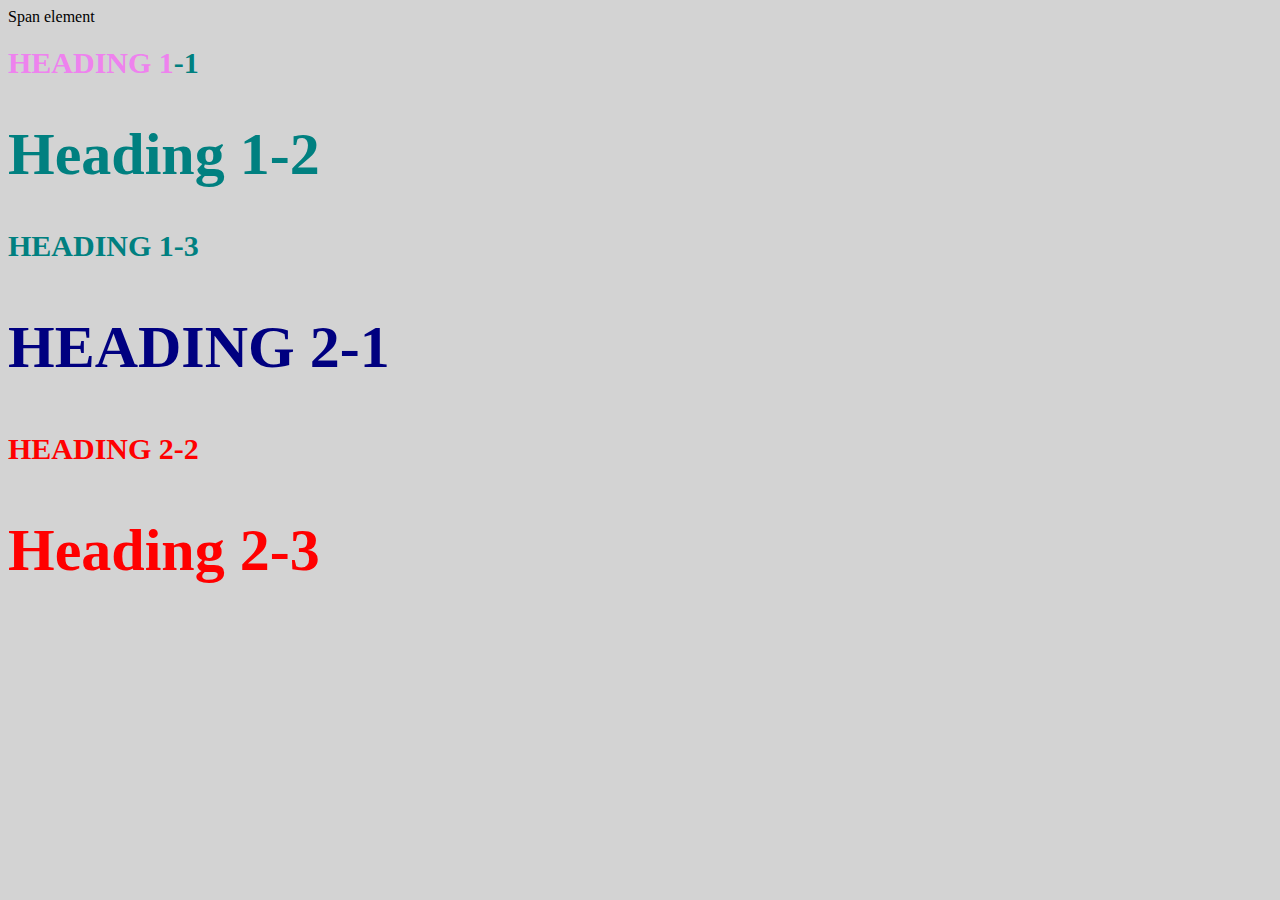
<file: style-test.html>
<!DOCTYPE html>
<html>
<head>
				
	<title>Style test</title>
	<link rel="stylesheet" type="text/css" href="css/test.css">
</head>
<body>
	<span>Span element</span>
	<h1 class="uppercase"><span>Heading 1</span>-1</h1>
	<h1 class="big">Heading 1-2</h1>
	<h1 class="uppercase">Heading 1-3</h1>
	<h2 class="big uppercase">Heading 2-1<h2>
	<h2 class="uppercase">Heading 2-2</h2>
	<h2 class="big">Heading 2-3</h2>
</body>
</html>
</file>
<file: css/test.css>
body{
	background-color: lightgrey;
}
h1{
		font-size: 30px;
	    color: teal;
	}
	h2{
		color: red;
		font-size: 30px;
	}

	.big{
		font-size: 60px;
	}
	.uppercase{
		text-transform: uppercase;

	}
	.big.uppercase{
		color: navy;
	}
	h1 span{
		color: violet;
	}
</file>
